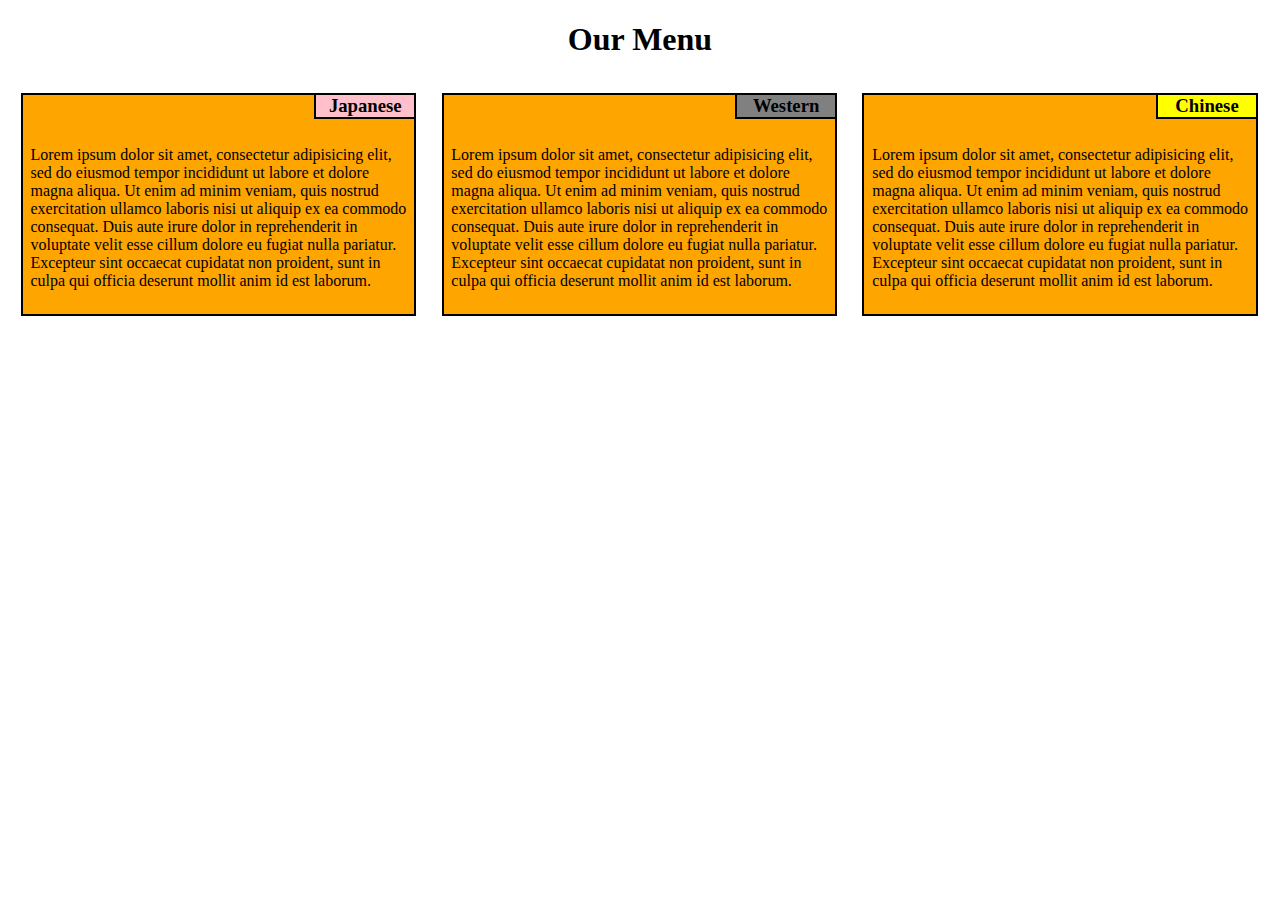
<file: index.html>
<!DOCTYPE html>
<html>
<head>
	<meta charset="utf-8">
	<title>Coursera Module 2 assignment</title>
	<link rel="stylesheet" type="text/css" href="assignment2.css">
</head>
<body>

<h1>Our Menu</h1>

<div class="sections">
	<h3 class="title title1">Japanese</h3>
	<p>Lorem ipsum dolor sit amet, consectetur adipisicing elit, sed do eiusmod
	tempor incididunt ut labore et dolore magna aliqua. Ut enim ad minim veniam,
	quis nostrud exercitation ullamco laboris nisi ut aliquip ex ea commodo
	consequat. Duis aute irure dolor in reprehenderit in voluptate velit esse
	cillum dolore eu fugiat nulla pariatur. Excepteur sint occaecat cupidatat non
	proident, sunt in culpa qui officia deserunt mollit anim id est laborum.</p>
</div>

<div class="sections">
	<h3 class="title title2">Western</h3>
	<p>Lorem ipsum dolor sit amet, consectetur adipisicing elit, sed do eiusmod
	tempor incididunt ut labore et dolore magna aliqua. Ut enim ad minim veniam,
	quis nostrud exercitation ullamco laboris nisi ut aliquip ex ea commodo
	consequat. Duis aute irure dolor in reprehenderit in voluptate velit esse
	cillum dolore eu fugiat nulla pariatur. Excepteur sint occaecat cupidatat non
	proident, sunt in culpa qui officia deserunt mollit anim id est laborum.</p>
</div>

<div class="sections lastSection">
	<h3 class="title title3">Chinese</h3>
	<p>Lorem ipsum dolor sit amet, consectetur adipisicing elit, sed do eiusmod
	tempor incididunt ut labore et dolore magna aliqua. Ut enim ad minim veniam,
	quis nostrud exercitation ullamco laboris nisi ut aliquip ex ea commodo
	consequat. Duis aute irure dolor in reprehenderit in voluptate velit esse
	cillum dolore eu fugiat nulla pariatur. Excepteur sint occaecat cupidatat non
	proident, sunt in culpa qui officia deserunt mollit anim id est laborum.</p>
</div>

</body>
</html>
</file>
<file: assignment2.css>
*{
	box-sizing: border-box;
}

div.sections {
	position : relative;
	background : orange;
	padding : 0px;
	margin : 1%;
	border :2px solid black;

}

p{
	padding : 2%;
}

@media (min-width: 992px) {
	.sections {
		width: 31.3%;
		float: left;
		padding: 3px;
		
	}
}

@media (min-width: 768px) and (max-width: 991px) {
	.sections {
		width: 48%;
		float: left;
		padding: 3px; 
		
	}
	.lastSection{
		width: 98%;
		padding: 3px;
	}
}

h1{
	text-align: center;
}

p{
	clear : both;
}

.title{
	position: relative;
	float : right;
	text-align: center; 
	width : 100px ;
	margin-top: 0px;
	margin-bottom: 20px;
	border-left :2px solid black;
	border-bottom :2px solid black;
}

.title1{
	background: pink;
}

.title2{
	background: grey;
}

.title3{
	background: yellow;
}
</file>
